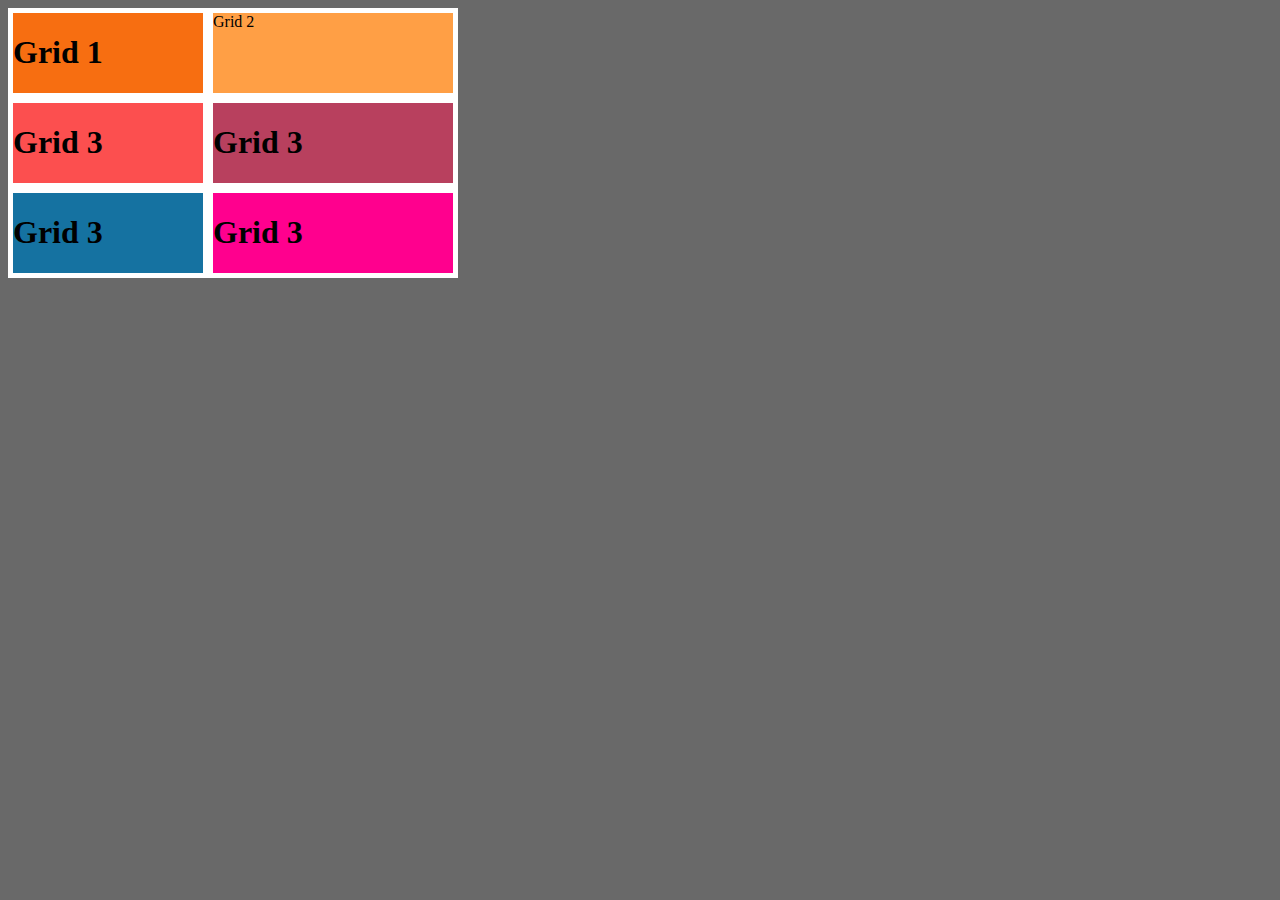
<file: grid.html>
<!DOCTYPE html>
<html lang="en">
<head>
    <meta charset="UTF-8">
    <meta http-equiv="X-UA-Compatible" content="IE=edge">
    <meta name="viewport" content="width=device-width, initial-scale=1.0">
    <link href="css/grid.css" rel="stylesheet">
    <title>Document</title>
</head>
<body>
    <div class="grid-container">
        <div class="grid-item grid-item-1">
            <h1>Grid 1</h1>
            <p>Lorem ipsum</p>
        </div>
        <div class="grid-item grid-item-2">
            Grid 2
           
        </div>
        <div class="grid-item grid-item-3">
            <h1>Grid 3</h1>
            
        </div>
        <div class="grid-item grid-item-4">
            <h1>Grid 3</h1>
            
        </div>
        <div class="grid-item grid-item-5">
            <h1>Grid 3</h1>
            
        </div>
        <div class="grid-item grid-item-6">
            <h1>Grid 3</h1>
           
        </div>
    </div>
</body>
</html>
</file>
<file: css/grid.css>
body {
    background-color: dimgrey;
}

.grid-container {
    display: grid;
    grid-template-columns: 200px 250px;
    max-width: 100%;
    align-items: center;
}

.grid-item-1 {
    display: grid;
    background-color: #F76E11;
    height: 80px;
    border: 5px solid white;
    
}

.grid-item-2 {
    background-color: #FF9F45;
    height: 80px;
    border: 5px solid white;
}

.grid-item-3 {
    background-color: #FC4F4F;
    height: 80px;
    border: 5px solid white;
}

.grid-item-4 {
    background-color: #B8405E;
    height: 80px;
    border: 5px solid white;
}

.grid-item-5 {
    background-color: #1572A1;
    height: 80px;
    border: 5px solid white;
}

.grid-item-6 {
    background-color: #FF008E;
    height: 80px;
    border: 5px solid white;
}
</file>
